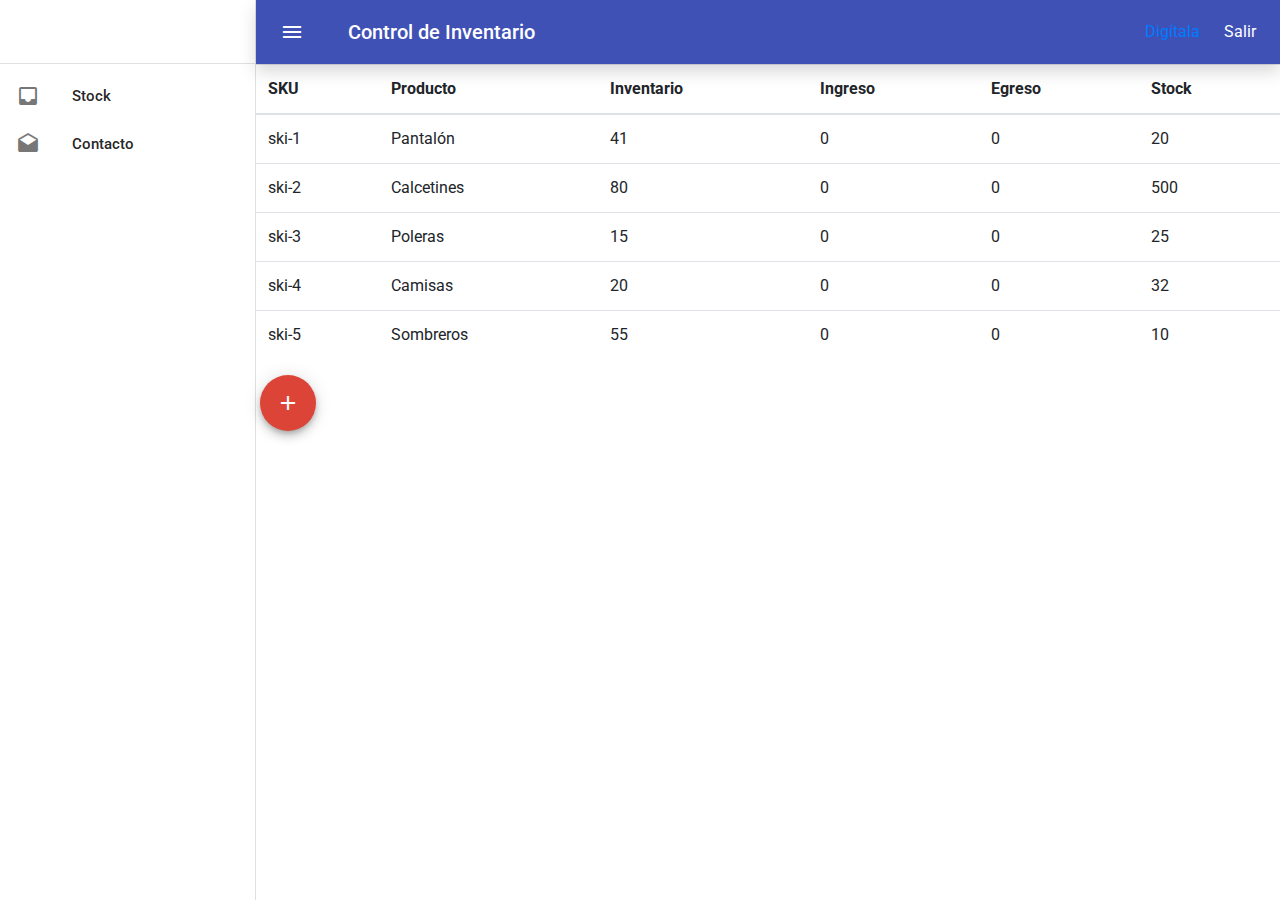
<file: index.html>
<!DOCTYPE html>
<html>
  <head>
    <title>Control de Invenario</title>
    <meta charset="utf-8">
    <meta name="viewport" content="width=device-width, initial-scale=1">
    <link rel="stylesheet" href="styles.css">
    <link rel="stylesheet" href="theme.css">
    <link rel="icon" type="image/png" href="favicon.png">
    <script defer src="main.dart.js"></script>
  </head>
  <body>
    <my-app>Cargando...</my-app>
  </body>
</html>
</file>
<file: styles.css>
@import url(https://fonts.googleapis.com/css?family=Roboto);
@import url(https://fonts.googleapis.com/css?family=Material+Icons);

body {
  margin: 0 auto;
}

* {
  font-family: Roboto, Helvetica, Arial, sans-serif;
}
</file>
